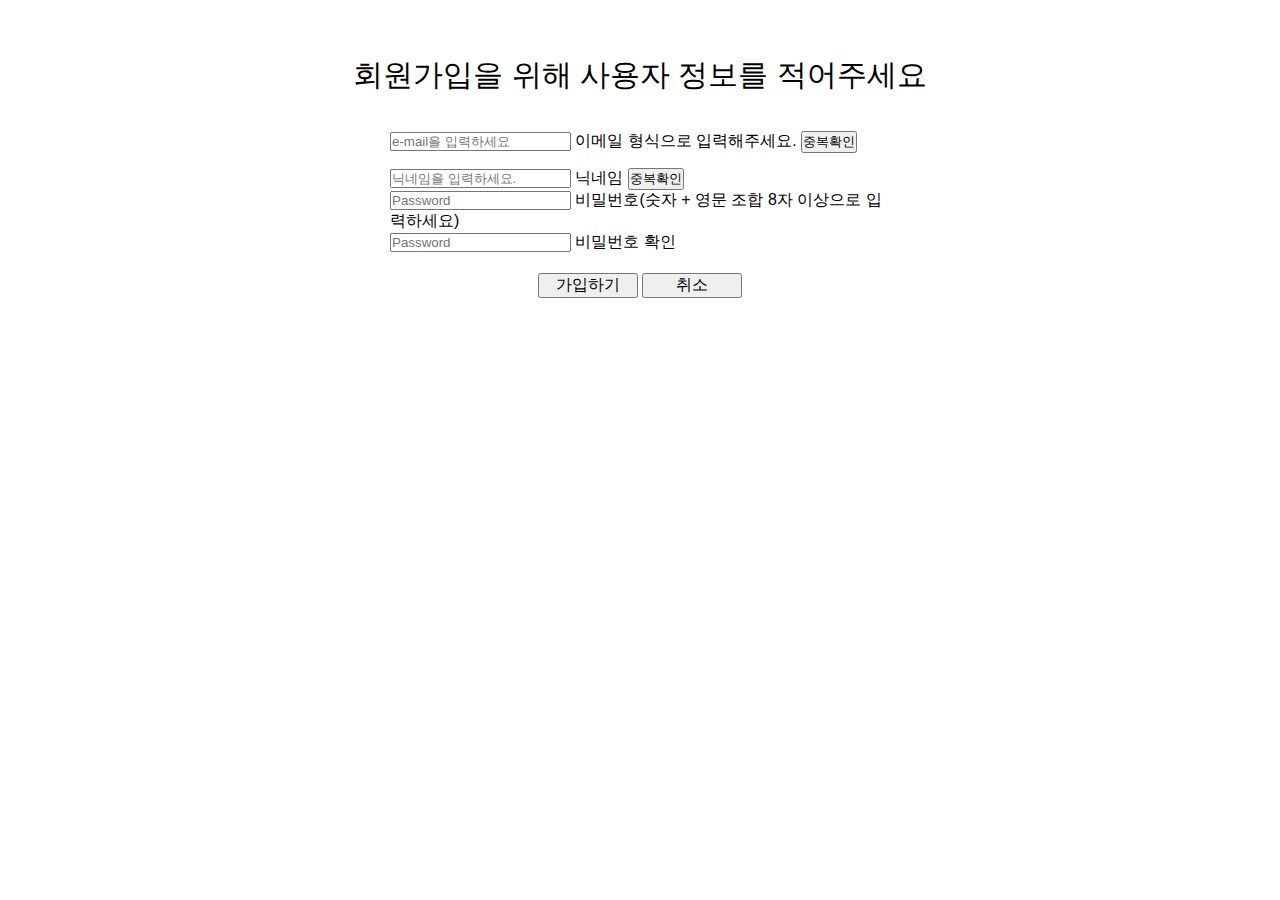
<file: templates/signup.html>
<!DOCTYPE html>
<html lang="en">
<head>
    <meta charset="UTF-8">
    <meta charset="UTF-8">
    <meta http-equiv="X-UA-Compatible" content="IE=edge">
    <meta name="viewport" content="width=device-width, initial-scale=1.0">
    <meta property="og:title" content="구순"/>
    <meta property="og:description" content="이루고 싶은 것을 기록하세요."/>
    <meta property="og:image"
          content="https://images.unsplash.com/photo-1601024445121-e5b82f020549?ixid=MnwxMjA3fDB8MHxwaG90by1wYWdlfHx8fGVufDB8fHx8&ixlib=rb-1.2.1&auto=format&fit=crop&w=1189&q=80"/>
    <link href="https://cdn.jsdelivr.net/npm/bootstrap@5.0.2/dist/css/bootstrap.min.css" rel="stylesheet"
          integrity="sha384-EVSTQN3/azprG1Anm3QDgpJLIm9Nao0Yz1ztcQTwFspd3yD65VohhpuuCOmLASjC" crossorigin="anonymous">
    <script src="https://ajax.googleapis.com/ajax/libs/jquery/3.5.1/jquery.min.js"></script>
    <script src="https://cdn.jsdelivr.net/npm/bootstrap@5.0.2/dist/js/bootstrap.bundle.min.js"
            integrity="sha384-MrcW6ZMFYlzcLA8Nl+NtUVF0sA7MsXsP1UyJoMp4YLEuNSfAP+JcXn/tWtIaxVXM"
            crossorigin="anonymous"></script>
    <link href="https://fonts.googleapis.com/css2?family=Gowun+Dodum&display=swap" rel="stylesheet">
    <title>입터널 시티 | 회원가입</title>
    <link rel="stylesheet" href="/static/css/signup.css">
    <script src="/static/js/signup.js" defer></script>
</head>
<body>
<header id="signup-header">
    회원가입을 위해 사용자 정보를 적어주세요
</header>
<div id="signup-wrapper">
    <div class="form-floating mb-4">
        <input type="email" class="form-control" id="user-email" placeholder="e-mail을 입력하세요">
        <label>이메일 형식으로 입력해주세요.</label>
        <button type="button" class="btn btn-secondary" onclick="emailCheck()">중복확인</button>
        <span id="alert-email-check"><!--이미 사용중인 이메일 입니다.--></span>
    </div>
    <div class="form-floating mb-4">
        <input type="text" class="form-control" id="user-nickname" placeholder="닉네임을 입력하세요.">
        <label>닉네임</label>
        <button type="button" class="btn btn-secondary" onclick="nicknameCheck()">중복확인</button>
        <span id="alert-nickname-check"><!--이미 사용중인 닉네임 입니다.--></span>
    </div>
    <div class="form-floating mb-4">
        <input type="password" class="form-control" id="password" placeholder="Password">
        <label>비밀번호(숫자 + 영문 조합 8자 이상으로 입력하세요)</label>
        <span id="alert-password"></span>
    </div>
    <div class="form-floating mb-4">
        <input type="password" class="form-control" id="password-check" placeholder="Password">
        <label>비밀번호 확인</label>
        <span id="alert-password-check"></span>
    </div>
    <div class="signup-btn">
        <button type="button" class="btn btn-primary" onclick="onClickSignup()">가입하기</button>
        <button type="button" class="btn btn-danger" onclick="moveToHome()">취소</button>
    </div>
</div>
</body>
</html>
</file>
<file: static/css/signup.css>
* {
    font-family: 'Jua', sans-serif;
    font-weight: 200;
    margin: 0;
    padding: 0;
}
.container {
    margin-top: 85px;
    width: 600px;
    border: 1px solid gray;
}
.header {
    height: 140px;
    background-color: rgb(230, 237, 251);
    display: flex;
    align-items: center;
    justify-content: center;
}

.header_title {
    font-size: 32px;
    align-content: center;
}
#signup-header {
    font-size: 30px;
    text-align: center;
    margin-top: 55px;
}

#signup-wrapper {
    max-width: 500px;
    width: 95%;
    margin: 20px auto;
}

.btn-secondary {
    margin-top: 15px;
}

.signup-btn {
    text-align: center;
    margin-top: 20px;

}

.signup-btn button {
    width: 100px;
    font-size: 16px;
}


/*/중복확인, 비밀번호 일치 확인 경고/*/
#alert-email-check,
#alert-nickname-check,
#alert-password,
#alert-password-check {
    color: red;
}
</file>
